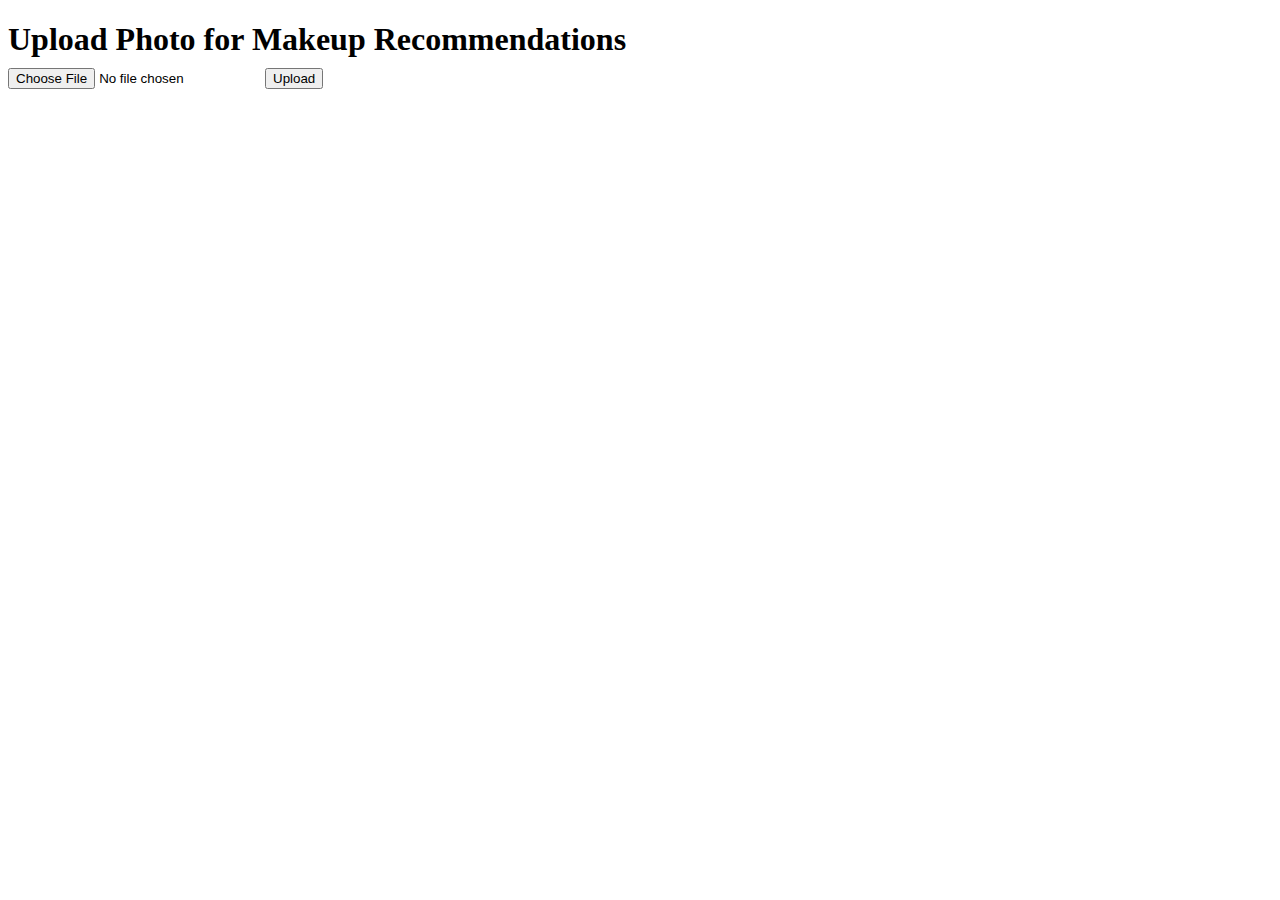
<file: templates/index.html>
<!DOCTYPE html>
<html>
<head>
<title>Makeup Recommendations</title>
<link rel="stylesheet" href="style.css">
</head>
<body>
<h1>Upload Photo for Makeup Recommendations</h1>
<form action="/upload" method="POST" enctype="multipart/form-data">
<input type="file" name="photo" accept="image/*">
<input type="submit" value="Upload">
</form>
</body>
</html>
</file>
<file: templates/style.css>
css
body {
font-family: Arial, sans-serif;
margin: 0;
padding: 0;
}

h1 {
font-size: 2em;
margin-bottom: 10px;
}

h2 {
font-size: 1.5em;
margin-bottom: 5px;
}

h3 {
font-size: 1.2em;
margin-bottom: 5px;
}

p {
font-size: 1em;
margin-bottom: 5px;
}

a {
text-decoration: none;
color: #000;
}

.recommendations {
display: flex;
flex-wrap: wrap;
justify-content: space-around;
}

.recommendation {
width: 250px;
margin: 10px;
padding: 10px;
border: 1px solid #ccc;
}

.product-details {
width: 500px;
margin: 0 auto;
padding: 10px;
border: 1px solid #ccc;
}
</file>
